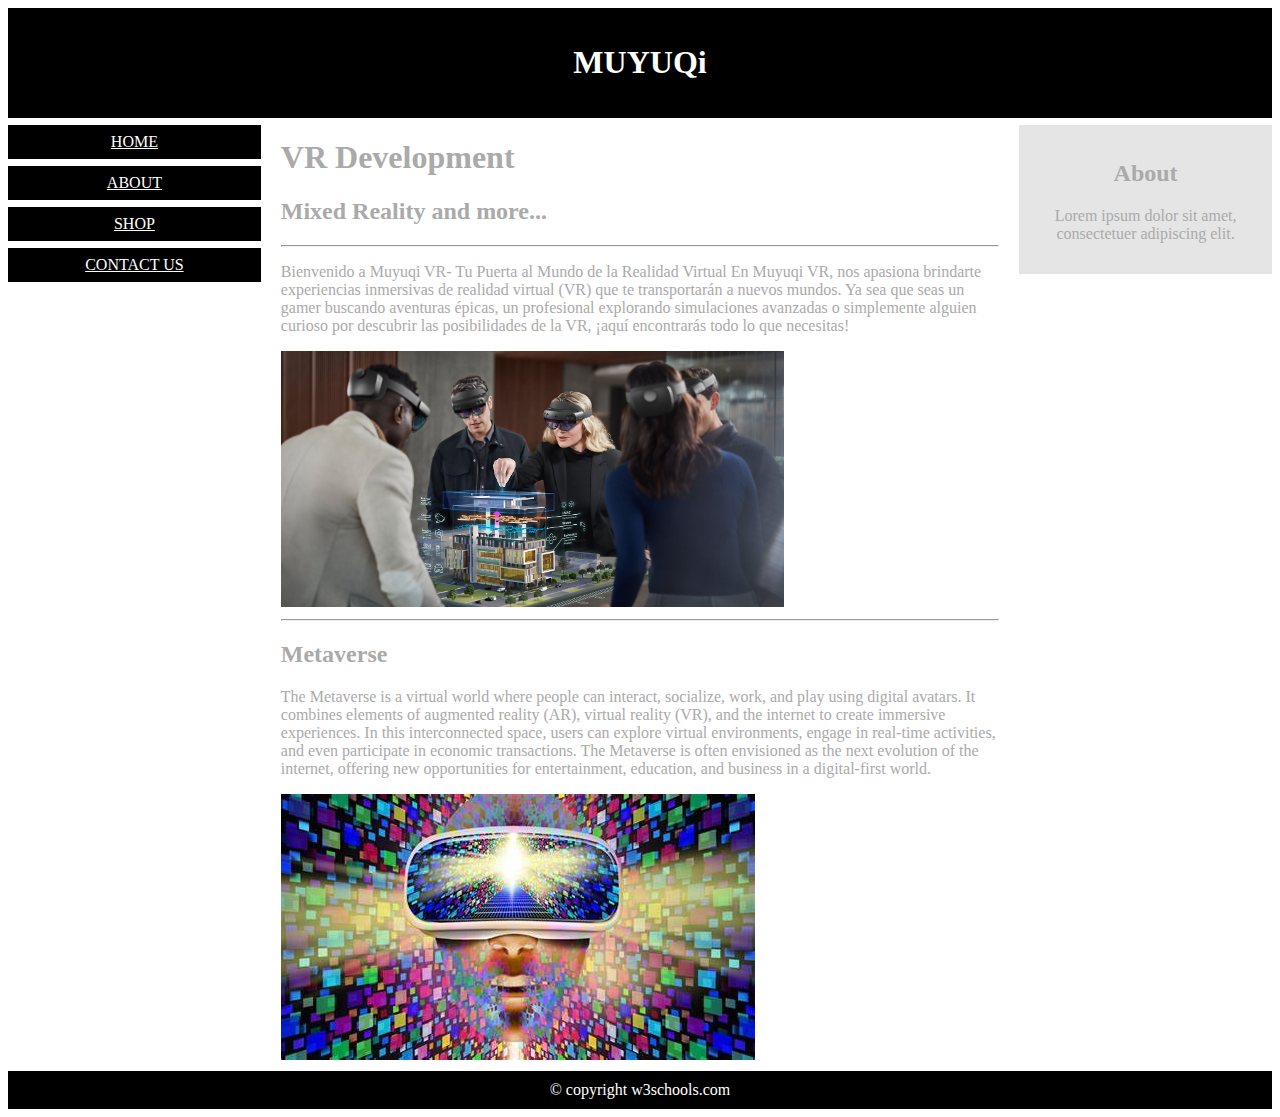
<file: index.html>
<!DOCTYPE html>
<html>
    <head>
        <meta name="viewport" content="width=device-width, initial-scale=1.0">
        <link rel="stylesheet" href="misEstilosResponsive.css">
        <meta charset="UTF-8">
        <meta name="keywords" content="VR, AR, Virtual Reality">
        <meta name="description" content="VR Development">
        <meta name="author" content="Andrés Calle">
        <meta name="viewport" content="width=device-width, initial-scale=1.0">    
    </head>
    <body style="font-family:Verdana;color:#aaaaaa;">

        <div style="color:white;background-color:#000000;padding:15px;text-align:center;">
        <h1>MUYUQi</h1>
        </div>

        <div style="overflow:auto">
        <div class="menu">
            <a href="#">HOME</a>
            <a href="#">ABOUT</a>
            <a href="#">SHOP</a>
            <a href="#">CONTACT US</a>
        </div>

        <div class="main">
            <h1 class="titulo principal">VR Development</h1>
            <h2>Mixed Reality and more...</h2>
            <hr>
            <p>
                Bienvenido a <span class="note">Muyuqi VR</span>- Tu Puerta al Mundo de la Realidad Virtual
                En <span class="note">Muyuqi VR</span>, nos apasiona brindarte experiencias inmersivas de realidad virtual (VR) que te transportarán a nuevos mundos. Ya sea que seas un gamer buscando aventuras épicas, un profesional explorando simulaciones avanzadas o simplemente alguien curioso por descubrir las posibilidades de la VR, ¡aquí encontrarás todo lo que necesitas!  
            </p>
            <img class="imagen" style="width: 70%;" src="img/mr.jpg" >
            <hr>
            <h2>Metaverse</h2>
            <p>
                The Metaverse is a virtual world where people can interact, socialize, work, and play using digital avatars. It combines elements of augmented reality (AR), virtual reality (VR), and the internet to create immersive experiences. In this interconnected space, users can explore virtual environments, engage in real-time activities, and even participate in economic transactions. The Metaverse is often envisioned as the next evolution of the internet, offering new opportunities for entertainment, education, and business in a digital-first world. 
            </p>
            <img class="imagen" src="img/metaverso.jpg" >

        </div>

        <div class="right">
            <h2>About</h2>
            <p>Lorem ipsum dolor sit amet, consectetuer adipiscing elit.</p>
        </div>
        </div>

        <div style="color:white;background-color:#000000;text-align:center;padding:10px;margin-top:7px;">© copyright w3schools.com</div>

    </body>
    </html>
</file>
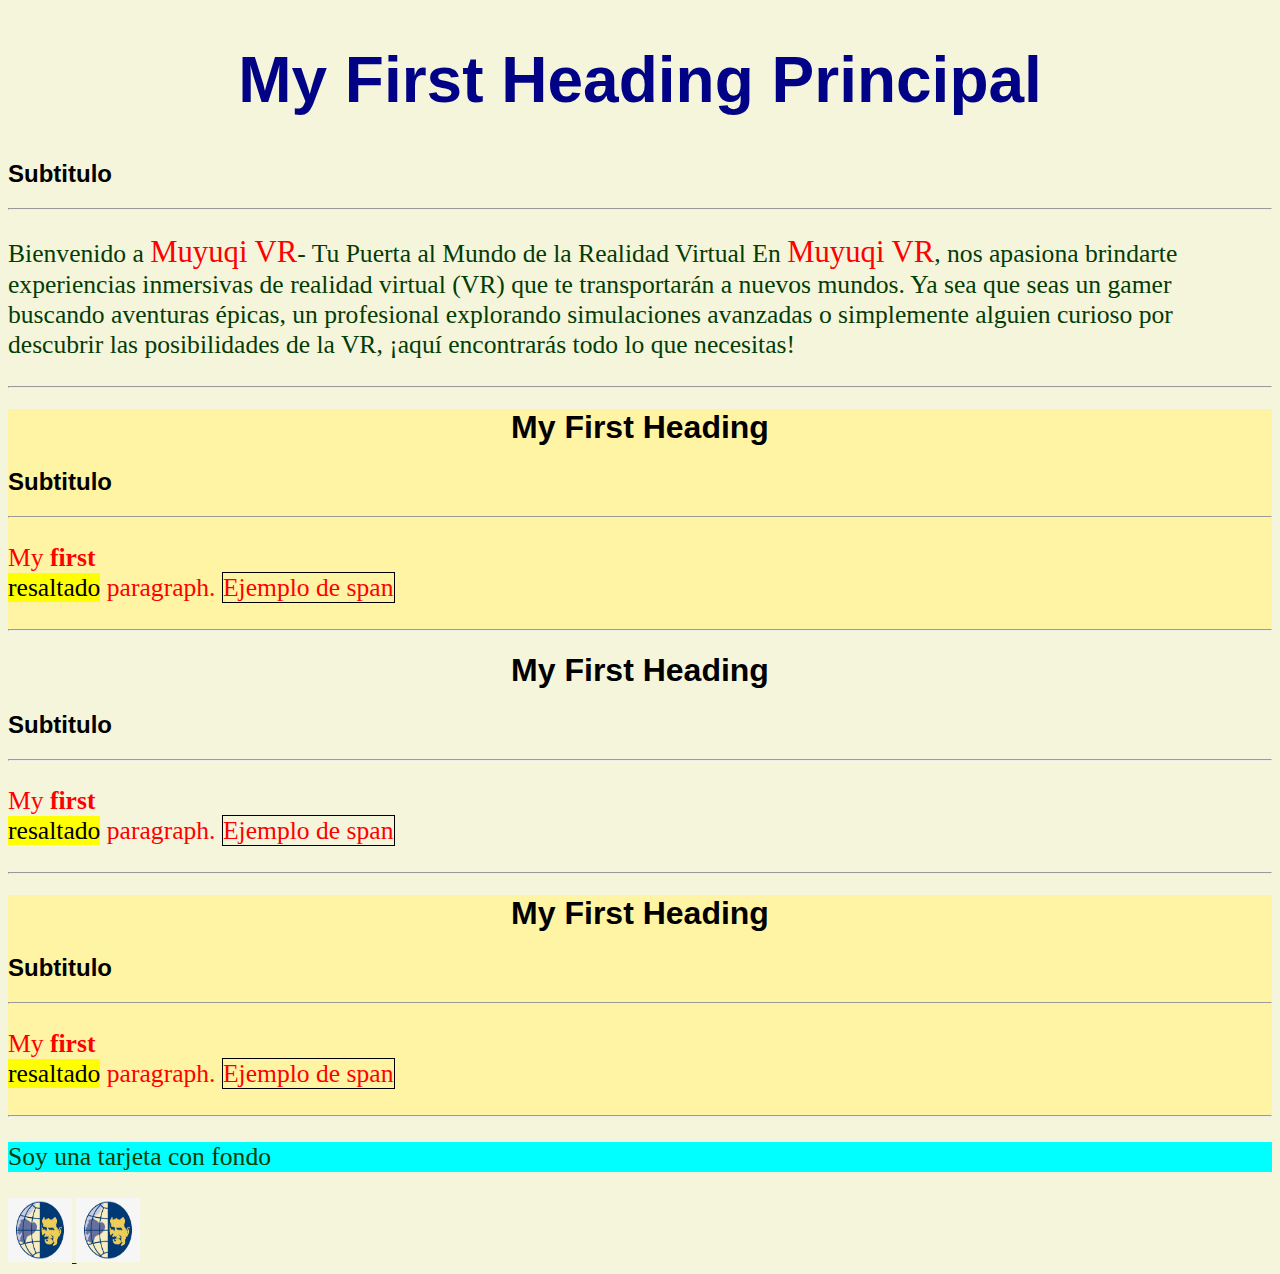
<file: index2.html>
<!DOCTYPE html>
<html>
<head>
    <title>VRSolution</title>
    <link rel="stylesheet" href="misEstilosVR.css">
    <meta charset="UTF-8">
    <meta name="keywords" content="VR, AR, Virtual Reality">
    <meta name="description" content="VR Development">
    <meta name="author" content="Andrés Calle">
    <meta name="viewport" content="width=device-width, initial-scale=1.0">
</head>
<body>
<!-- Prueba de estilos en HTML -->
    <div>
        <h1 class="titulo principal">My First Heading Principal</h1>
        <h2>Subtitulo</h2>
        <hr>
        <p>
            Bienvenido a <span class="note">Muyuqi VR</span>- Tu Puerta al Mundo de la Realidad Virtual
            En <span class="note">Muyuqi VR</span>, nos apasiona brindarte experiencias inmersivas de realidad virtual (VR) que te transportarán a nuevos mundos. Ya sea que seas un gamer buscando aventuras épicas, un profesional explorando simulaciones avanzadas o simplemente alguien curioso por descubrir las posibilidades de la VR, ¡aquí encontrarás todo lo que necesitas!  
        </p>
        <hr>
    </div>
    <div class="tarjeta">
        <h1 class="titulo">My First Heading</h1>
        <h2>Subtitulo</h2>
        <hr>
        <p style="color:rgb(255, 0, 0);font-size:160%;font-family:verdana;">My <strong>first</strong> <br> <mark>resaltado</mark> paragraph. <span style="border: 1px solid black">Ejemplo de span</span> </p>
        <hr>
    </div>
    <div>
        <h1 class="titulo">My First Heading</h1>
        <h2>Subtitulo</h2>
        <hr>
        <p style="color:rgb(255, 0, 0);font-size:160%;font-family:verdana;">My <strong>first</strong> <br> <mark>resaltado</mark> paragraph. <span style="border: 1px solid black">Ejemplo de span</span> </p>
        <hr>
    </div>
    <div class="tarjeta">
        <h1 class="titulo">My First Heading</h1>
        <h2>Subtitulo</h2>
        <hr>
        <p style="color:rgb(255, 0, 0);font-size:160%;font-family:verdana;">My <strong>first</strong> <br> <mark>resaltado</mark> paragraph. <span style="border: 1px solid black">Ejemplo de span</span> </p>
        <hr>
    </div>
    <p class="tarjeta">Soy una tarjeta con fondo</p>
    <a style="margin: auto;" href="https://www.ups.edu.ec"> <img src="img/logo.png" alt="W3Schools.com" width="64" height="64"> 
    <a style="margin: auto;" href="vr.html"> <img src="img/logo.png" alt="W3Schools.com" width="64" height="64"> 
    </div>
    </a>
</body>
</html>
</file>
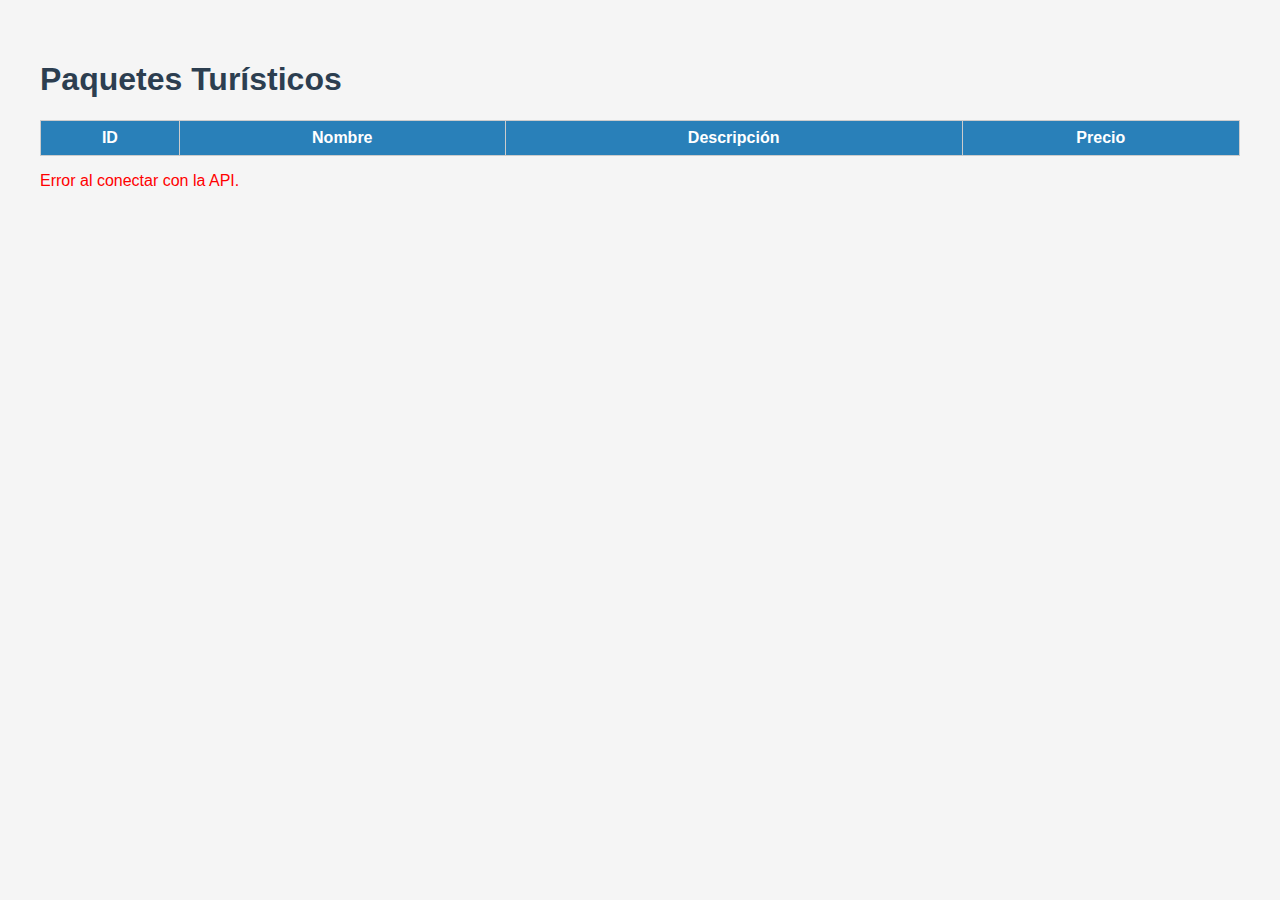
<file: paquetes.html>
<!DOCTYPE html>
<html lang="es">
<head>
  <meta charset="UTF-8" />
  <title>Paquetes Turísticos</title>
  <style>
    body {
      font-family: Arial, sans-serif;
      padding: 2rem;
      background: #f5f5f5;
    }
    h1 {
      color: #2c3e50;
    }
    table {
      border-collapse: collapse;
      width: 100%;
      background: white;
    }
    th, td {
      border: 1px solid #ccc;
      padding: 0.5rem;
    }
    th {
      background-color: #2980b9;
      color: white;
    }
  </style>
</head>
<body>
  <h1>Paquetes Turísticos</h1>
  <table id="paquetes-table">
    <thead>
      <tr>
        <th>ID</th>
        <th>Nombre</th>
        <th>Descripción</th>
        <th>Precio</th>
      </tr>
    </thead>
    <tbody id="paquetes-body">
      <!-- Aquí van los datos -->
    </tbody>
  </table>

  <script>
    // Cambia esta URL por la de tu ngrok
    const apiUrl = "https://4bdf03f903aa.ngrok-free.app/paquetes";

    fetch(apiUrl)
      .then(response => response.json())
      .then(data => {
        const tbody = document.getElementById("paquetes-body");
        data.forEach(paquete => {
          const row = document.createElement("tr");
          row.innerHTML = `
            <td>${paquete.id}</td>
            <td>${paquete.nombre}</td>
            <td>${paquete.descripcion}</td>
            <td>$${paquete.precio}</td>
          `;
          tbody.appendChild(row);
        });
      })
      .catch(error => {
        console.error("Error al cargar los datos:", error);
        document.body.innerHTML += "<p style='color:red;'>Error al conectar con la API.</p>";
      });
  </script>
</body>
</html>
</file>
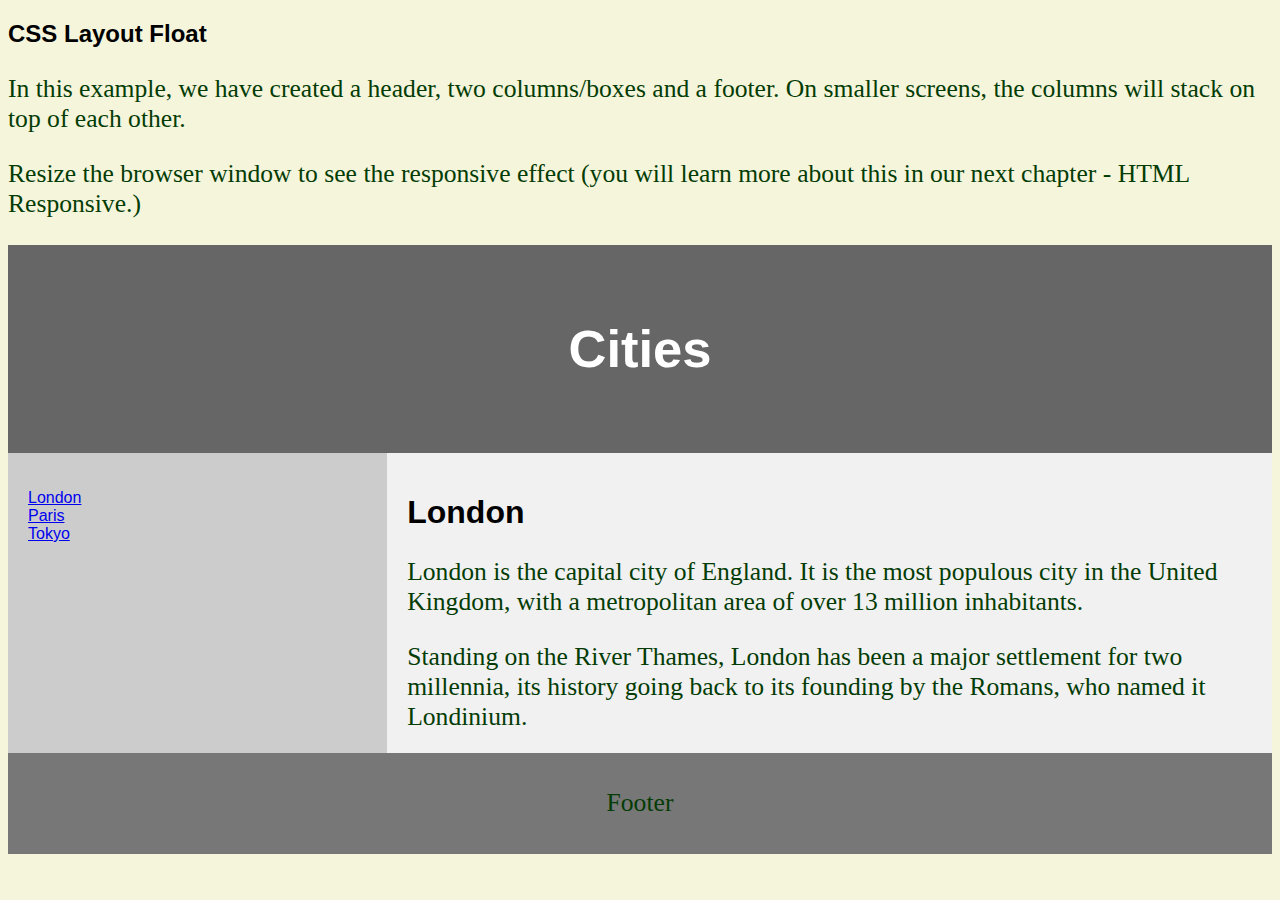
<file: vr.html>
<!DOCTYPE html>
<html lang="en">
    <head>
        <title>CSS Template</title>
        <link rel="stylesheet" href="misEstilosVR.css">
        <meta charset="utf-8">
        <meta name="viewport" content="width=device-width, initial-scale=1">
    </head>
    <body>
        <h2>CSS Layout Float</h2>
        <p>In this example, we have created a header, two columns/boxes and a footer. On smaller screens, the columns will stack on top of each other.</p>
        <p>Resize the browser window to see the responsive effect (you will learn more about this in our next chapter - HTML Responsive.)</p>
        <header>
        <h2>Cities</h2>
        </header>
        <section>
        <nav>
            <ul>
            <li><a href="#">London</a></li>
            <li><a href="#">Paris</a></li>
            <li><a href="#">Tokyo</a></li>
            </ul>
        </nav>
        
        <article>
            <h1>London</h1>
            <p>London is the capital city of England. It is the most populous city in the  United Kingdom, with a metropolitan area of over 13 million inhabitants.</p>
            <p>Standing on the River Thames, London has been a major settlement for two millennia, its history going back to its founding by the Romans, who named it Londinium.</p>
        </article>
        </section>

        <footer>
        <p>Footer</p>
        </footer>

    </body>
</html>
</file>
<file: misEstilosResponsive.css>
* {
  box-sizing: border-box;
}

.menu {
  float: left;
  width: 20%;
  text-align: center;
}

.menu a {
  background-color: #000000;
  padding: 8px;
  margin-top: 7px;
  display: block;
  width: 100%;
  color: rgb(255, 255, 255);
}

.main {
  float: left;
  width: 60%;
  padding: 0 20px;
}

.right {
  background-color: #e5e5e5;
  float: left;
  width: 20%;
  padding: 15px;
  margin-top: 7px;
  text-align: center;
}

@media only screen and (max-width: 620px) {
  /* For mobile phones: */
  .menu, .main, .right {
    width: 100%;
  }

  p{
    color:rgb(0, 0, 0);
  }

  .imagen{
    max-width:100%;
    height:auto;
  }
}
</file>
<file: misEstilosVR.css>
* {
    box-sizing: border-box;
  }
  
  body {
    font-family: Arial, Helvetica, sans-serif;
    background-color: beige;
  }
  
  /* Style the header */
  header {
    background-color: #666;
    padding: 30px;
    text-align: center;
    font-size: 35px;
    color: white;
  }
  
  /* Create two columns/boxes that floats next to each other */
  nav {
    float: left;
    width: 30%;
    height: 300px; /* only for demonstration, should be removed */
    background: #ccc;
    padding: 20px;
  }
  
  /* Style the list inside the menu */
  nav ul {
    list-style-type: none;
    padding: 0;
  }
  
  article {
    float: left;
    padding: 20px;
    width: 70%;
    background-color: #f1f1f1;
    height: 300px; /* only for demonstration, should be removed */
  }
  
  /* Clear floats after the columns */
  section::after {
    content: "";
    display: table;
    clear: both;
  }
  
  /* Style the footer */
  footer {
    background-color: #777;
    padding: 10px;
    text-align: center;
    color: white;
  }
  
  /* Responsive layout - makes the two columns/boxes stack on top of each other instead of next to each other, on small screens */
  @media (max-width: 600px) {
    nav, article {
      width: 100%;
      height: auto;
    }
  }
    
p{
    color:rgb(4, 60, 5);
    font-size:160%;
    font-family:verdana;
}
.tarjeta {
  background-color: #00ffff;
}

div.tarjeta {
  background-color: #FFF4A3;
}
.note{
    font-size: 120%;
    color: red;
}
.titulo {
    text-align:center;
    font-size:200%;
} 
.principal {
    color: rgb(2, 2, 134);
    font-size:400%;
}
</file>
